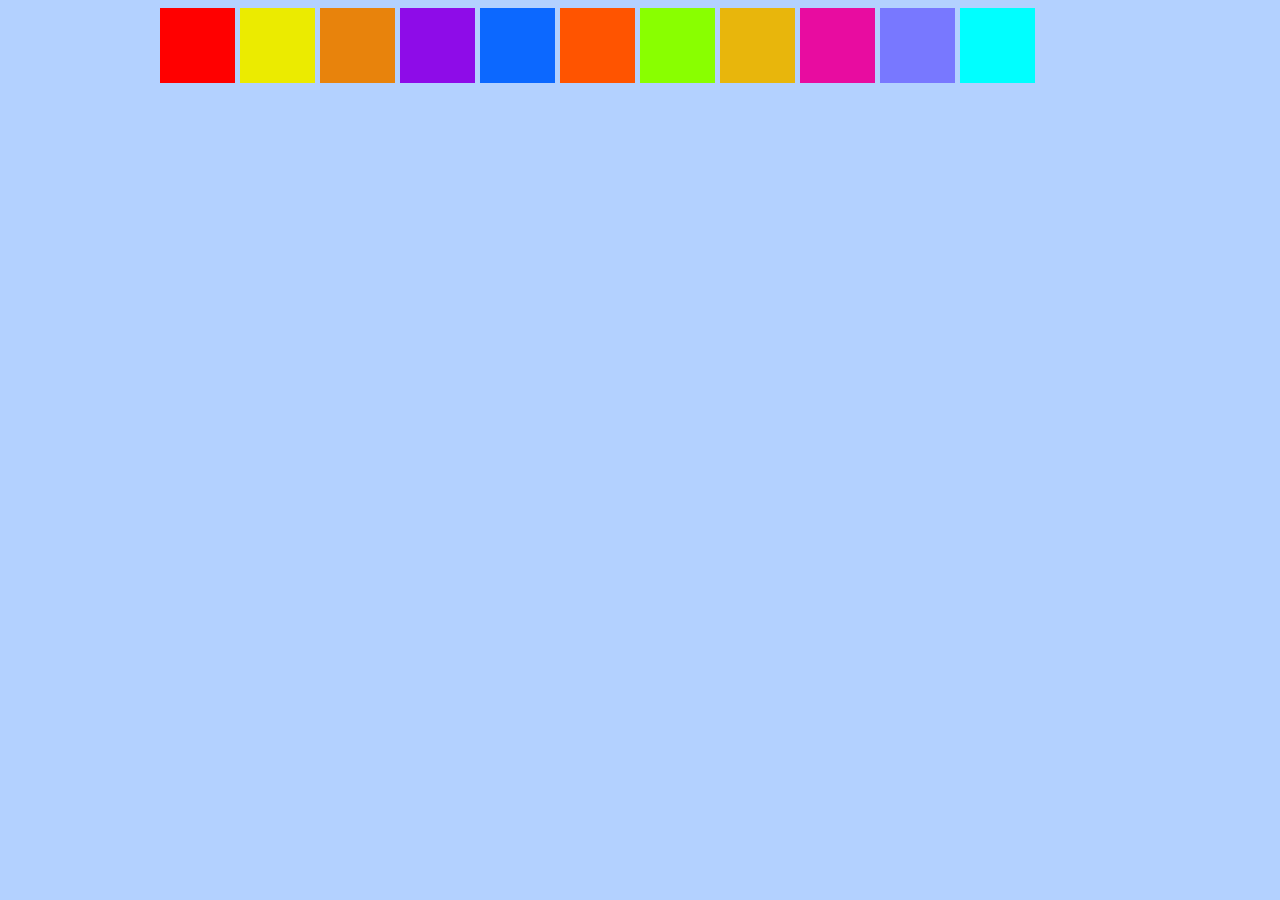
<file: utility/colorgen.html>
<html>
<head>
  <title></title>
  <style>
    body {
      background-color: rgb(179, 209, 255);
    }

    #colors {
      height: 100%;
      margin: 0 auto;
    }

    .color {
      float: left;
      box-sizing: border-box;
    }

  </style>
</head>
<body>
  <div id='colors'>
  </div>
  <script src='colorgen.js'></script>
</body>
</html>
</file>
